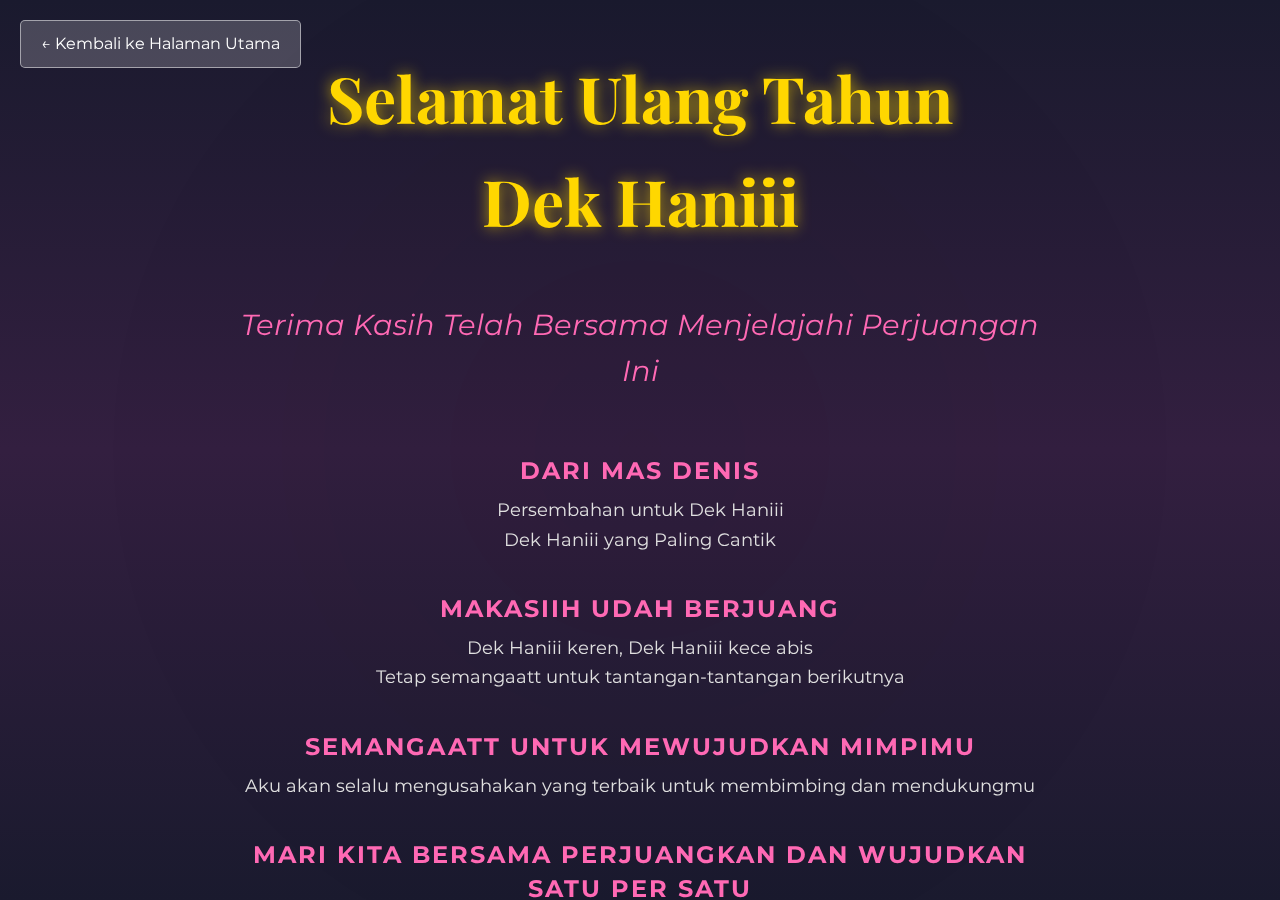
<file: credits.html>
<!DOCTYPE html>
<html lang="id">
<head>
    <meta charset="UTF-8">
    <meta name="viewport" content="width=device-width, initial-scale=1.0">
    <title>Credits - Untuk Dek Haniii</title>
    <link rel="stylesheet" href="css/style.css"> <link href="https://fonts.googleapis.com/css2?family=Playfair+Display:wght@400;700&family=Montserrat:wght@300;400;700&display=swap" rel="stylesheet">
    <style>
        /* Gaya khusus untuk halaman credits */
        body {
            background: linear-gradient(to bottom, #1a1a2e, #331f40, #1a1a2e); /* Gradient gelap */
            overflow: hidden; /* Mencegah scroll manual */
            color: var(--text-light);
            display: flex;
            justify-content: center;
            align-items: center;
            min-height: 100vh; /* Pastikan tinggi minimal untuk animasi */
        }

        .credit-roll-container {
            position: relative;
            width: 100%;
            height: 100vh;
            overflow: hidden; /* Pastikan teks tidak terlihat di luar container */
        }

        .credit-roll-content {
            position: absolute;
            bottom: -100%; /* Mulai dari bawah layar */
            width: 80%;
            max-width: 800px;
            left: 50%;
            transform: translateX(-50%); /* Pusatkan konten */
            animation: creditRoll 60s linear forwards; /* Animasi utama, sesuaikan durasi */
            text-align: center;
            padding-bottom: 200px; /* Ruang ekstra agar teks terakhir naik cukup tinggi */
        }

        .credit-title {
            font-size: 4em;
            color: var(--accent-gold);
            text-shadow: 0 0 15px rgba(255, 215, 0, 0.7);
            margin-bottom: 50px;
        }

        .credit-thanks {
            font-size: 1.8em;
            font-style: italic;
            margin-bottom: 60px;
            color: var(--accent-pink);
        }

        .credit-group {
            margin-bottom: 40px;
            line-height: 1.4;
        }

        .credit-group h3 {
            font-family: var(--font-body);
            font-size: 1.5em;
            color: var(--accent-pink);
            margin-bottom: 10px;
            text-transform: uppercase;
            letter-spacing: 2px;
        }

        .credit-group p {
            font-size: 1.1em;
            margin: 5px auto;
        }

        .credit-final-message {
            font-size: 1.6em;
            color: var(--accent-gold);
            margin-top: 80px;
            line-height: 1.8;
            text-shadow: 0 0 10px rgba(255, 215, 0, 0.5);
            /* Tambahkan efek shimmer/glow saat di akhir */
            animation: finalMessageGlow 2s infinite alternate 58s; /* Dimulai mendekati akhir animasi creditRoll */
        }

        @keyframes creditRoll {
            0% {
                transform: translateY(100vh) translateX(-50%); /* Mulai dari bawah viewport */
            }
            100% {
                transform: translateY(-100%) translateX(-50%); /* Gulir ke atas hingga tidak terlihat */
            }
        }

        @keyframes finalMessageGlow {
            0% { opacity: 0.7; text-shadow: 0 0 5px var(--accent-gold); }
            100% { opacity: 1; text-shadow: 0 0 20px var(--accent-gold), 0 0 30px var(--accent-gold); }
        }

        /* Tombol Kembali ke Halaman Utama */
        .back-to-home {
            position: fixed;
            top: 20px;
            left: 20px;
            z-index: 1000;
            padding: 10px 20px;
            background-color: rgba(255, 255, 255, 0.2);
            color: white;
            border: 1px solid rgba(255, 255, 255, 0.5);
            border-radius: 5px;
            text-decoration: none;
            font-size: 1em;
            transition: background-color 0.3s ease, border-color 0.3s ease;
        }

        .back-to-home:hover {
            background-color: rgba(255, 255, 255, 0.4);
            border-color: white;
        }

        /* Responsive untuk mobile */
        @media (max-width: 768px) {
            .credit-roll-content {
                width: 95%;
            }
            .credit-title {
                font-size: 3em;
            }
            .credit-thanks {
                font-size: 1.4em;
            }
            .credit-group h3 {
                font-size: 1.2em;
            }
            .credit-group p {
                font-size: 1em;
            }
            .credit-final-message {
                font-size: 1.2em;
            }
        }
        #background-animation-overlay {
    position: fixed; /* **PENTING**: Ini membuatnya menutupi seluruh viewport dan tidak akan bergerak saat scroll */
    top: 0;
    left: 0;
    width: 100vw; /* Lebar 100% viewport */
    height: 100vh; /* Tinggi 100% viewport */
    z-index: -1; /* **PENTING**: Di belakang semua konten utama */
    pointer-events: none; /* Tidak menghalangi interaksi mouse */
    overflow: hidden; /* Penting untuk menyembunyikan elemen di luar viewport */
    /* Tambahan: Opsional, untuk efek visual, misalnya sedikit gradien di overlay */
    background: radial-gradient(circle at center, rgba(0,0,0,0.05) 0%, rgba(0,0,0,0) 70%);
}
/* Gaya dasar untuk elemen animasi (bunga/hati) */
.animated-element {
    position: absolute;
    font-size: 2em; /* Ukuran icon */
    opacity: 0;
    animation: floatAndFade 10s infinite ease-out; /* Animasi default */
    text-shadow: 0 0 8px rgba(255, 255, 255, 0.5); /* Efek glow */
}

@keyframes floatAndFade {
    0% { transform: translateY(100vh) translateX(0) rotate(0deg); opacity: 0; }
    10% { opacity: 0.8; }
    90% { opacity: 0.8; }
    100% { transform: translateY(-100vh) translateX(calc(var(--random-x) * 1px)) rotate(calc(var(--random-rot) * 1deg)); opacity: 0; }
}
    </style>
</head>
<body>
<div id="background-animation-overlay"></div>
    <a href="index.html" class="back-to-home">← Kembali ke Halaman Utama</a>

    <div class="credit-roll-container">
        <div class="credit-roll-content">
            <h2 class="credit-title">Selamat Ulang Tahun<br>Dek Haniii</h2>
            <p class="credit-thanks">Terima Kasih Telah Bersama Menjelajahi Perjuangan Ini</p>

            <div class="credit-group">
                <h3>Dari Mas Denis</h3>
                <p>Persembahan untuk Dek Haniii</p>
                <p>Dek Haniii yang Paling Cantik</p>
            </div>

            <div class="credit-group">
                <h3>Makasiih udah berjuang</h3>
                <p>Dek Haniii keren, Dek Haniii kece abis</p>
                <p>Tetap semangaatt untuk tantangan-tantangan berikutnya</p>
            </div>

            <div class="credit-group">
                <h3>Semangaatt untuk mewujudkan mimpimu</h3>
                <p>Aku akan selalu mengusahakan yang terbaik untuk membimbing dan mendukungmu</p>
            </div>

            <div class="credit-group">
                <h3>Mari kita bersama perjuangkan dan wujudkan satu per satu</h3>
                <p>Mari untuk berjuang bersama</p>
                <p>Mari untuk Berproses bersama</p>
            </div>

            <div class="credit-group">
                <h3>Mari kita bersama melewati segalanya</h3>
                <p>Tetap semangat dan jangan menyerah</p>
                <p>Aku akan selalu ada di sisimu, mendukungmu, membimbingmu, dan melakukan yang terbaik untukmu</p>
            </div>

            <div class="credit-group">
                <h3>Special Thanks To</h3>
                <p>Setiap Momen Indah,</p>
                <p>Setiap Tawa dan Air Mata Bahagia,</p>
                <p>Setiap Mimpi yang Kita Rajut Bersama.</p>
            </div>

            <div class="credit-group">
                <h3>Dedicated To</h3>
                <p>Kisah Perjuangan yang Abadi</p>
            </div>

            <p class="credit-final-message">
                Mari Berjuang dan Berproses Bersama<br>
                Made with Love, Mas Denis ❤️
            </p>
        </div>
    </div>
<script src="js/script.js"></script>
</body>
</html>
</file>
<file: css/style.css>
/* --- General Styling --- */
:root {
    --primary-dark: #1a1a2e; /* Warna dasar gelap */
    --accent-pink: #ff69b4; /* Pink romantis */
    --accent-gold: #ffd700; /* Emas */
    --text-light: #e0e0e0;
    --text-dark: #333;
    --font-heading: 'Playfair Display', serif;
    --font-body: 'Montserrat', sans-serif;
}

html {
    scroll-behavior: smooth;
}

body {
    font-family: var(--font-body);
    margin: 0;
    background-color: var(--primary-dark);
    color: var(--text-light);
    overflow-x: hidden; /* Mencegah scroll horizontal yang tidak diinginkan */
    line-height: 1.6;
}

h1, h2 {
    font-family: var(--font-heading);
    color: var(--accent-pink);
    text-align: center;
    margin-bottom: 20px;
    text-shadow: 0 0 10px rgba(255, 105, 180, 0.5); /* Efek glow ringan */
}

h1 {
    font-size: 3.5em;
    font-weight: 700;
}

h2 {
    font-size: 2.5em;
    font-weight: 700;
}

p {
    font-size: 1.1em;
    max-width: 800px;
    margin: 0 auto 20px auto;
    text-align: center;
}

a {
    color: var(--accent-pink);
    text-decoration: none;
    transition: color 0.3s ease;
}

a:hover {
    color: var(--accent-gold);
}

/* --- Background Animation Overlay --- */
#background-animation-overlay {
    position: fixed; /* **PENTING**: Ini membuatnya menutupi seluruh viewport dan tidak akan bergerak saat scroll */
    top: 0;
    left: 0;
    width: 100vw; /* Lebar 100% viewport */
    height: 100vh; /* Tinggi 100% viewport */
    z-index: -1; /* **PENTING**: Di belakang semua konten utama */
    pointer-events: none; /* Tidak menghalangi interaksi mouse */
    overflow: hidden; /* Penting untuk menyembunyikan elemen di luar viewport */
    /* Tambahan: Opsional, untuk efek visual, misalnya sedikit gradien di overlay */
    background: radial-gradient(circle at center, rgba(0,0,0,0.05) 0%, rgba(0,0,0,0) 70%);
}

/* Gaya dasar untuk elemen animasi (bunga/hati) */
.animated-element {
    position: absolute;
    font-size: 2em; /* Ukuran icon */
    opacity: 0;
    animation: floatAndFade 10s infinite ease-out; /* Animasi default */
    text-shadow: 0 0 8px rgba(255, 255, 255, 0.5); /* Efek glow */
}

@keyframes floatAndFade {
    0% { transform: translateY(100vh) translateX(0) rotate(0deg); opacity: 0; }
    10% { opacity: 0.8; }
    90% { opacity: 0.8; }
    100% { transform: translateY(-100vh) translateX(calc(var(--random-x) * 1px)) rotate(calc(var(--random-rot) * 1deg)); opacity: 0; }
}

/* --- Hero Section --- */
.hero-section {
    position: relative;
    height: 100vh;
    display: flex;
    justify-content: center;
    align-items: center;
    text-align: center;
    color: white;
    overflow: hidden; /* Penting untuk video latar belakang */
    background: linear-gradient(135deg, rgba(26,26,46,0.9), rgba(60,20,80,0.9)); /* Fallback jika video tidak dimuat */
    background-size: cover;
    background-position: center;
}

.hero-video {
    position: absolute;
    top: 50%;
    left: 50%;
    min-width: 100%;
    min-height: 100%;
    width: auto;
    height: auto;
    z-index: -2;
    transform: translateX(-50%) translateY(-50%);
    background-size: cover;
}

.hero-content {
    z-index: 1;
    background-color: rgba(0, 0, 0, 0.4); /* Overlay gelap agar teks terbaca */
    padding: 40px;
    border-radius: 15px;
    backdrop-filter: blur(5px); /* Efek blur pada latar belakang */
    box-shadow: 0 0 30px rgba(0, 0, 0, 0.5);
}

.cta-button {
    display: inline-block;
    padding: 15px 30px;
    background-color: var(--accent-pink);
    color: white;
    border-radius: 5px;
    font-weight: bold;
    margin-top: 30px;
    transition: background-color 0.3s ease, transform 0.3s ease;
    border: 2px solid var(--accent-pink);
}

.cta-button:hover {
    background-color: transparent;
    border-color: var(--accent-gold);
    color: var(--accent-gold);
    transform: scale(1.05);
}

/* --- Navigation (Hamburger Menu) --- */
.main-nav {
    position: fixed;
    top: 20px;
    right: 20px;
    z-index: 1000;
}

.hamburger {
    width: 30px;
    height: 20px;
    display: flex;
    flex-direction: column;
    justify-content: space-between;
    cursor: pointer;
    z-index: 1001; /* Pastikan di atas nav-links */
    position: relative;
}

.hamburger span {
    display: block;
    width: 100%;
    height: 3px;
    background-color: var(--accent-pink);
    border-radius: 5px;
    transition: all 0.3s ease;
}

.hamburger.open span:nth-child(1) {
    transform: rotate(45deg) translate(5px, 5px);
}

.hamburger.open span:nth-child(2) {
    opacity: 0;
}

.hamburger.open span:nth-child(3) {
    transform: rotate(-45deg) translate(5px, -5px);
}

.nav-links {
    position: fixed;
    top: 0;
    left: 0;
    width: 100%;
    height: 100%;
    background-color: rgba(0, 0, 0, 0.95);
    display: flex;
    flex-direction: column;
    justify-content: center;
    align-items: center;
    list-style: none;
    padding: 0;
    transform: translateX(100%);
    transition: transform 0.5s ease-in-out;
    z-index: 999;
}

.nav-links.open {
    transform: translateX(0);
}

.nav-links li {
    margin: 20px 0;
    opacity: 0; /* Akan dianimasikan oleh JS */
    transition: opacity 0.5s ease, transform 0.5s ease;
}

.nav-links.open li {
    opacity: 1;
    transform: translateX(0);
}

.nav-links.open li:nth-child(1) { transition-delay: 0.1s; }
.nav-links.open li:nth-child(2) { transition-delay: 0.15s; }
.nav-links.open li:nth-child(3) { transition-delay: 0.2s; }
.nav-links.open li:nth-child(4) { transition-delay: 0.25s; }
.nav-links.open li:nth-child(5) { transition-delay: 0.3s; }
.nav-links.open li:nth-child(6) { transition-delay: 0.35s; }


.nav-links a {
    color: var(--text-light);
    font-size: 2em;
    font-weight: 700;
    transition: color 0.3s ease, letter-spacing 0.3s ease;
}

.nav-links a:hover {
    color: var(--accent-gold);
    letter-spacing: 2px;
}

/* --- Content Sections --- */
.content-section {
    position: relative;
    padding: 80px 20px;
    min-height: 70vh;
    display: flex;
    flex-direction: column;
    justify-content: center;
    align-items: center;
    position: relative;
    overflow: hidden;
    color: var(--text-light);
}

.section-content {
    z-index: 2;
    background-color: rgba(0, 0, 0, 0.6); /* Sedikit overlay gelap untuk teks */
    padding: 40px;
    border-radius: 10px;
    backdrop-filter: blur(3px);
    box-shadow: 0 0 20px rgba(0, 0, 0, 0.4);
    max-width: 900px;
    width: 100%;
    box-sizing: border-box;
}

/* --- Video Section --- */
#video {
    position: relative; /* Penting agar video background diposisikan relatif terhadap section ini */
    background-color: #4a1f2e; /* Warna fallback jika video tidak dimuat */
}

/* Gaya BARU untuk video lokal sebagai latar belakang SELURUH SECTION */
.section-background-video {
    position: absolute;
    top: 0;
    left: 0;
    width: 100%;
    height: 100%;
    object-fit: cover; /* Pastikan video mengisi seluruh area section tanpa distorsi */
    z-index: 1; /* **PENTING**: Di bawah konten, tetapi di atas background-color section */
    opacity: 0.25; /* Tingkat transparansi video, sesuaikan sesuai keinginan */
    filter: brightness(0.6) blur(2px) grayscale(50%); /* Gelapkan, blur, dan sedikit abu-abu */
}

/* Sesuaikan gaya .section-content untuk tampil di atas video background */
.section-content {
    position: relative; /* **PENTING**: Agar konten berada di atas video background */
    z-index: 2; /* **PENTING**: Pastikan konten berada di atas .section-background-video (z-index: 1) */
    padding: 40px;
    border-radius: 10px;
    box-shadow: 0 0 20px rgba(0, 0, 0, 0.4);
    max-width: 900px;
    width: 100%;
    box-sizing: border-box;
    
    justify-content: center;
    /* Kembalikan latar belakang semi-transparan untuk card konten agar teks mudah dibaca */
    background-color: rgba(0, 0, 0, 0.6); /* Latar belakang gelap transparan untuk card konten */
    backdrop-filter: blur(5px); /* Efek blur pada card konten itu sendiri */
    overflow: hidden; /* Untuk memastikan konten dan bayangan tidak melampaui border-radius */
}

.section-music-content { /* Gunakan class ini jika Anda ingin gaya spesifik untuk card musik */
    position: relative; /* **PENTING**: Agar konten berada di atas background overlay */
    z-index: 10; /* Lebih tinggi dari background-animation-overlay (z-index: -1) */
    
    /* Gaya untuk card konten musik */
    background-color: rgba(0, 0, 0, 0.7); /* Latar belakang gelap transparan untuk card */
    backdrop-filter: blur(8px); /* Efek blur pada latar belakang card */
    padding: 40px;
    border-radius: 10px;
    box-shadow: 0 0 20px rgba(0,0,0,0.5);
    max-width: 900px;
    margin: 0 auto; /* Memusatkan card secara horizontal */
    width: 100%;
    box-sizing: border-box;

    display: flex; /* Untuk memusatkan item di dalamnya */
    flex-direction: column;
    align-items: center; /* Pusatkan horizontal */
    justify-content: center; /* Pusatkan vertikal jika tinggi cukup */
    text-align: center;
}

/* Parallax Backgrounds */
.parallax-bg {
    position: relative;
    background-attachment: fixed; /* Kunci gambar di latar belakang */
    background-size: cover;
    background-position: center;
}

.parallax-img {
    position: absolute;
    top: 0;
    left: 0;
    width: 100%;
    height: 100%;
    object-fit: cover;
    z-index: 1.5; /* Jika ada, posisikan di antara video dan konten */
    opacity: 0.15; /* Sangat transparan sebagai overlay */
    filter: brightness(0.8);
}

/* Contoh latar belakang untuk bagian spesifik (ganti dengan gambar Anda) */
#message {
    background-color: #331f40; /* Warna gelap ungu */
}
#gallery {
    background-color: #2a2a3e; /* Warna gelap biru */
}
#video {
    background-color: #4a1f2e; /* Warna gelap merah marun */
}
#music {
    background-color: #1e3a4e; /* Warna gelap teal */
}


/* --- Galeri Foto --- */
.gallery-grid {
    display: grid;
    grid-template-columns: repeat(auto-fit, minmax(280px, 1fr));
    gap: 25px;
    padding: 20px 0;
}

.gallery-item {
    width: 100%;
    height: 250px;
    object-fit: cover;
    border-radius: 8px;
    box-shadow: 0 5px 15px rgba(0, 0, 0, 0.3);
    transition: transform 0.3s ease, box-shadow 0.3s ease, filter 0.3s ease;
    cursor: pointer;
}

.gallery-item:hover {
    transform: scale(1.03) translateY(-5px);
    box-shadow: 0 10px 20px rgba(0, 0, 0, 0.5);
    filter: brightness(1.1);
}

/* --- Video Section --- */
.video-container {
    position: relative;
    padding-bottom: 56.25%; /* Rasio aspek 16:9 */
    height: 0;
    overflow: hidden;
    margin: 20px auto;
    max-width: 90%;
    border-radius: 10px;
    box-shadow: 0 5px 20px rgba(0, 0, 0, 0.4);
    background-color: rgba(0, 0, 0, 0.5); /* Background gelap untuk iframe YouTube */
}

.video-container iframe {
    position: absolute;
    top: 0;
    left: 0;
    width: 100%;
    height: 100%;
    border: none;
}

/* --- Audio Player --- */
.audio-player {
    width: 100%;
    max-width: 600px;
    margin: 30px 0; /* Ubah margin:auto menjadi 0 jika parent sudah flexbox align-items:center */
    filter: invert(100%) sepia(100%) saturate(0%) hue-rotate(285deg) brightness(100%) contrast(100%);
    padding: 10px 20px;
    background-color: rgba(255, 255, 255, 0.1);
    border-radius: 8px;
    box-shadow: 0 4px 15px rgba(0, 0, 0, 0.3);
}

/* --- Footer --- */
footer {
    background-color: var(--primary-dark);
    color: var(--text-light);
    text-align: center;
    padding: 40px 20px;
    font-size: 0.9em;
    border-top: 1px solid rgba(255, 255, 255, 0.1);
}

/* --- Responsive Design --- */
@media (max-width: 768px) {
    h1 {
        font-size: 2.5em;
    }

    h2 {
        font-size: 2em;
    }

    .hero-content {
        padding: 25px;
    }

    .cta-button {
        padding: 12px 25px;
        font-size: 0.9em;
    }

    .hamburger {
        top: 15px;
        right: 15px;
    }

    .nav-links a {
        font-size: 1.5em;
    }

    .section-content {
        padding: 30px;
    }

    .gallery-grid {
        grid-template-columns: 1fr; /* Satu kolom di mobile */
    }
}

/* --- Animasi On Scroll (AOS-like) --- */
.animate-on-scroll {
    opacity: 0;
    transform: translateY(30px);
    transition: opacity 1s ease-out, transform 1s ease-out;
}

.animate-on-scroll.active {
    opacity: 1;
    transform: translateY(0);
}

.fade-in-up {
    opacity: 0;
    transform: translateY(20px);
    animation: fadeInUp 1s ease-out forwards;
}

@keyframes fadeInUp {
    to {
        opacity: 1;
        transform: translateY(0);
    }
}

.delay-1 { animation-delay: 0.3s; }
.delay-2 { animation-delay: 0.6s; }
.delay-3 { animation-delay: 0.9s; }
/* Tambahkan lebih banyak delay jika diperlukan */
</file>
